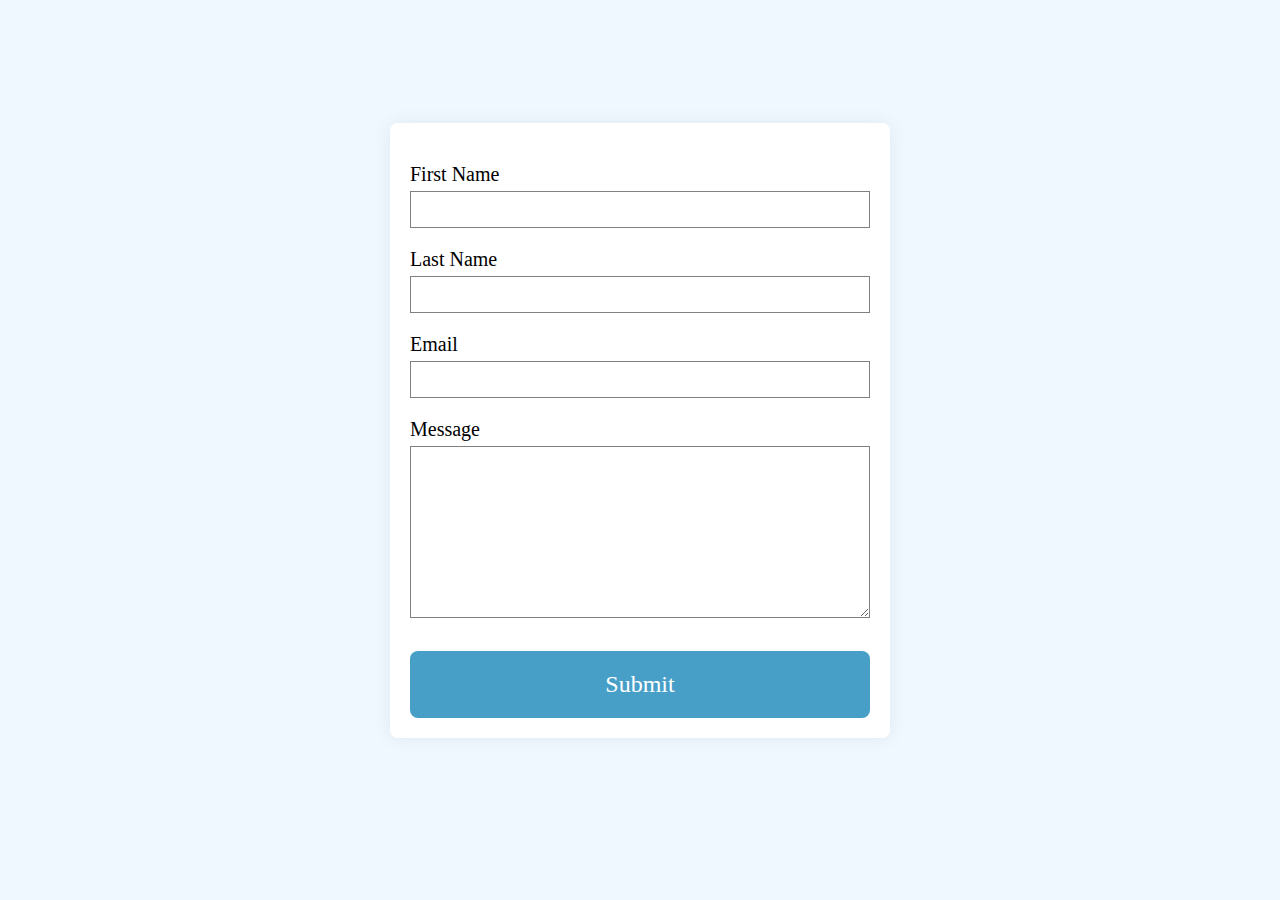
<file: contact.html>
<!DOCTYPE html>
<html lang="en">
<head>
  <meta charset="UTF-8">
  <meta name="viewport" content="width=device-width, initial-scale=1.0">
  <title>Tejas Sawant | Portfolio</title>
  <link rel="stylesheet" href="style.css">
  <link rel="shortcut icon" href="favicon.ico">
</head>
<body>
  <section>
    <div class="container">
      <form action="https://formspree.io/f/mrgrkjyw" id="test-form" method="POST">

        <div class="form-group">
          <label for="firstName">First Name</label>
          <input type="text" id="firstName" name="firstName">
        </div>

        <div class="form-group">
          <label for="lastName">Last Name</label>
          <input type="text" id="lastName" name="lastName">
        </div>

        <div class="form-group">
          <label for="email">Email</label>
          <input type="email" id="email" name="Email">
        </div>

        <div class="form-group">
          <label for="massage">Message</label>
          <textarea name="massage" id="massage" rows="10" maxlength="200"></textarea>
        </div>
<br>
        <button type="submit" id="test-form-submit">Submit</button>
      </form>
    </div>
    <div id="status"></div>
  </section>
  <script src="./main.js"></script>
</body>
</html>
</file>
<file: style.css>
*{
padding: 0;
margin: 0;
box-sizing: border-box;
}
body{
font-family: montserrat;
}
section{
height: 100vh;
width: 100%;
background-color: aliceblue;
display: flex;
align-items: center;
justify-content: center;
flex-direction: column;
}
.container{
width: 90%;
max-width: 500px;
margin:0 auto;
padding: 20px;
box-shadow: 0px 0px 20px #00000010;
background-color: white;
border-radius: 8px;
margin-bottom: 20px;
}
.form-group{
width: 100%;
margin-top: 20px;
font-size: 20px;
}
.form-group input,
.form-group textarea{
width: 100%;
padding: 10px;
border: 1px solid gray;
margin-top: 5px;
}
textarea{
resize: vertical;
}
button[type="submit"]{
width: 100%;
border: none;
outline: none;
padding: 20px;
font-size: 24px;
border-radius: 8px;
font-family: 'Montserrat';
color: white;
background-color: #479fc8;
text-align: center;
cursor: pointer;
transition: .3s ease background-color;
margin-top: 10px;
}
button[type="submit"]:hover{
background-color: #3893bd;
}
#status{
width: 90%;
max-width: 500px;
text-align: center;
padding: 10px;
border-radius: 8px;
opacity: 0;
pointer-events: none;
}
#status.success{
background-color: rgb(211, 250, 153);
color: green;
animation: status 4s ease  forwards;
}
#status.error{
background-color: rgb(250, 129, 92);
color: rgb(252, 252, 252);
animation: status 4s ease  forwards;
}

@keyframes status{
0%{
  opacity: 1;
  pointer-events: all;
}
90%{
  opacity: 1;
  pointer-events: all;
}
100%{
  opacity: 0;
  pointer-events: none;
}
}
</file>
